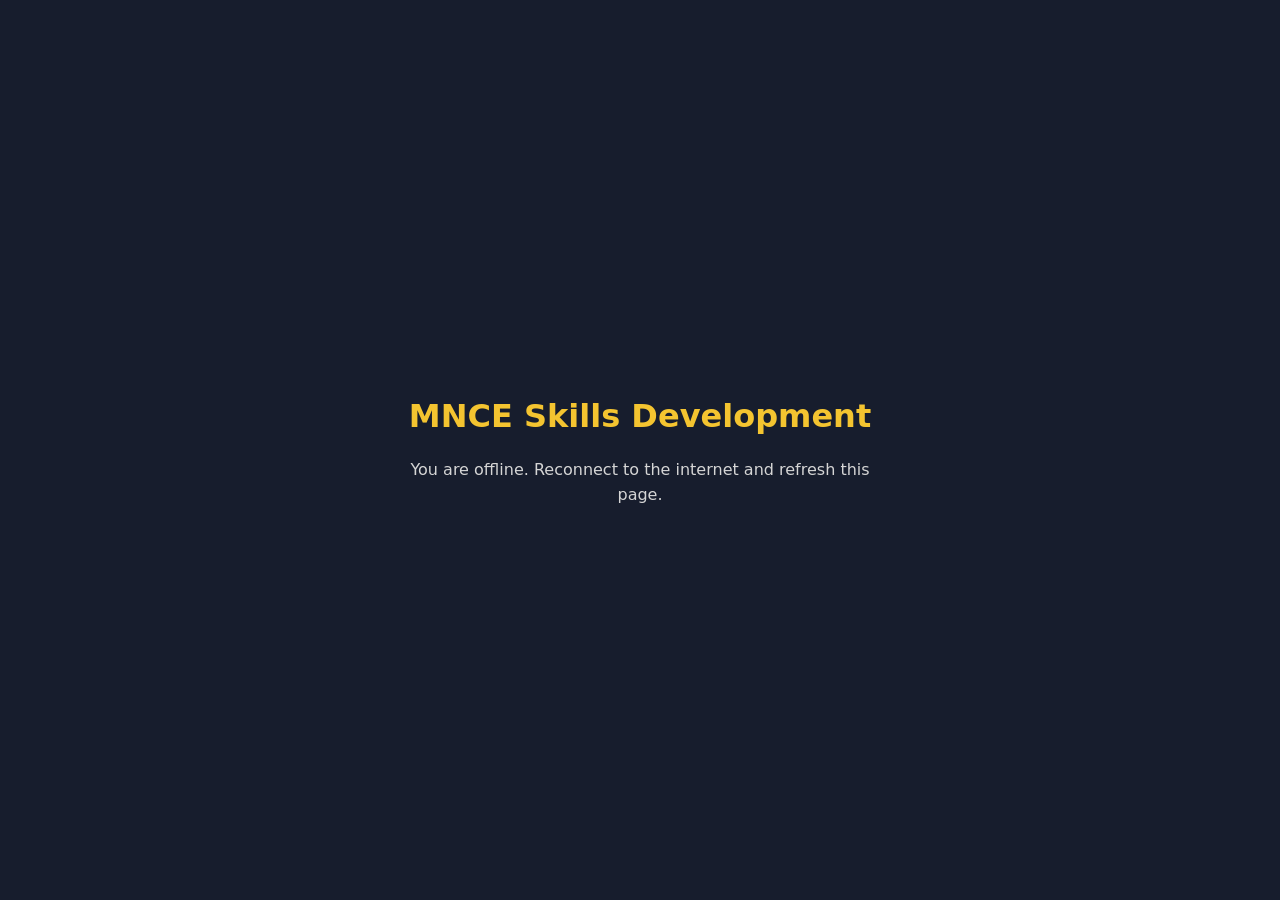
<file: public/offline.html>
<!doctype html><html lang="en"><head><meta charset="UTF-8"/><meta name="viewport" content="width=device-width,initial-scale=1"/><meta name="theme-color" content="#f4c430"/><title>MNCE Skills Development · Offline</title><style>body{margin:0;min-height:100vh;display:grid;place-items:center;background:#171d2d;color:#fff;font-family:system-ui,sans-serif;text-align:center}main{padding:2rem;max-width:30rem}h1{color:#f4c430}p{color:#d5d5d5;line-height:1.6}</style></head><body><main><h1>MNCE Skills Development</h1><p>You are offline. Reconnect to the internet and refresh this page.</p></main></body></html>
</file>
